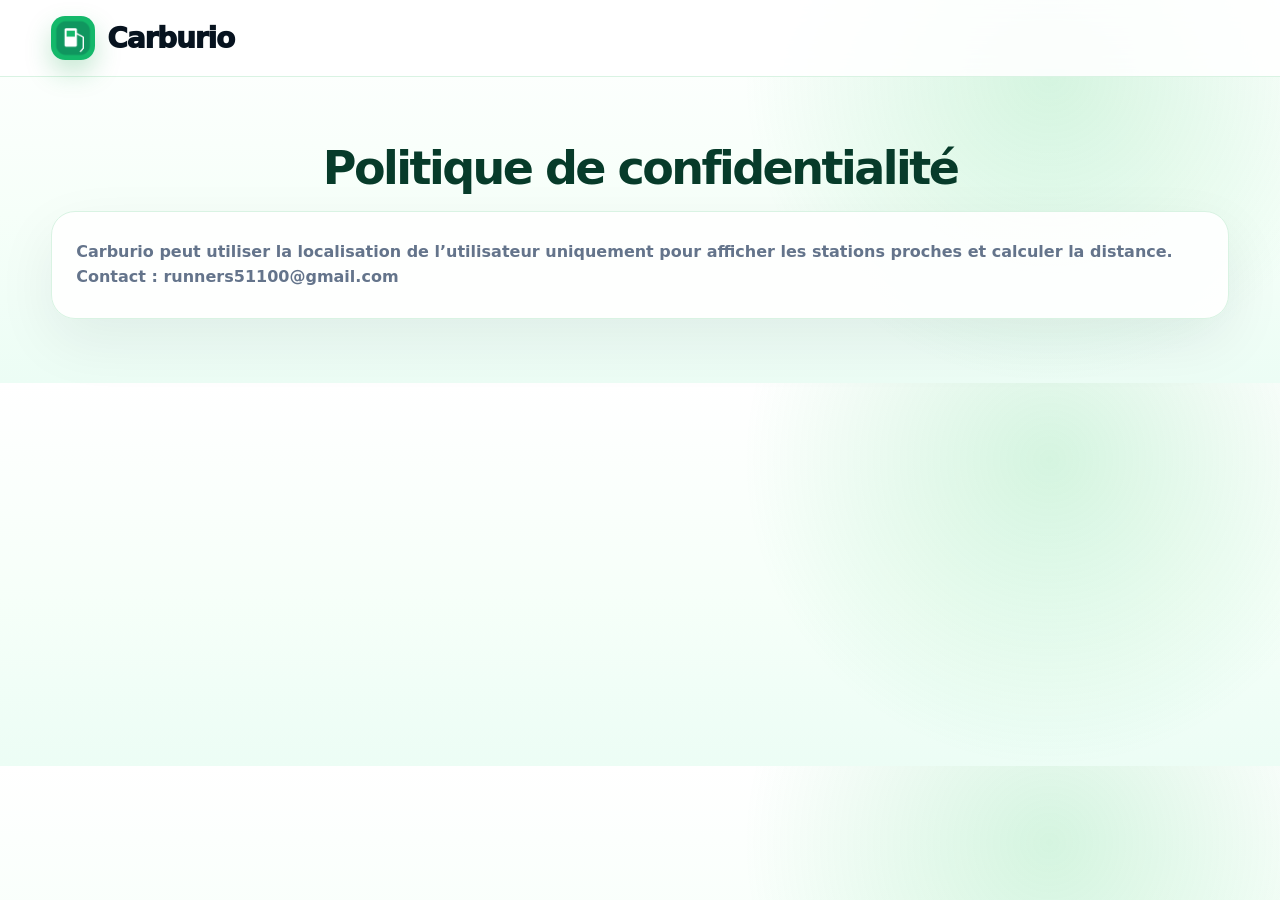
<file: confidentialite.html>
<!doctype html><html lang="fr"><head><meta charset="utf-8"><meta name="viewport" content="width=device-width,initial-scale=1"><title>Politique de confidentialité - Carburio</title><link rel="stylesheet" href="style.css"></head><body><header class="header"><div class="container nav"><a class="brand" href="index.html"><img class="logo-img" src="carburio-logo.png" alt="Logo Carburio">Carburio</a></div></header><main class="section"><div class="container"><h2>Politique de confidentialité</h2><div class="card"><p>Carburio peut utiliser la localisation de l’utilisateur uniquement pour afficher les stations proches et calculer la distance.</p><p>Contact : runners51100@gmail.com</p></div></div></main></body></html>
</file>
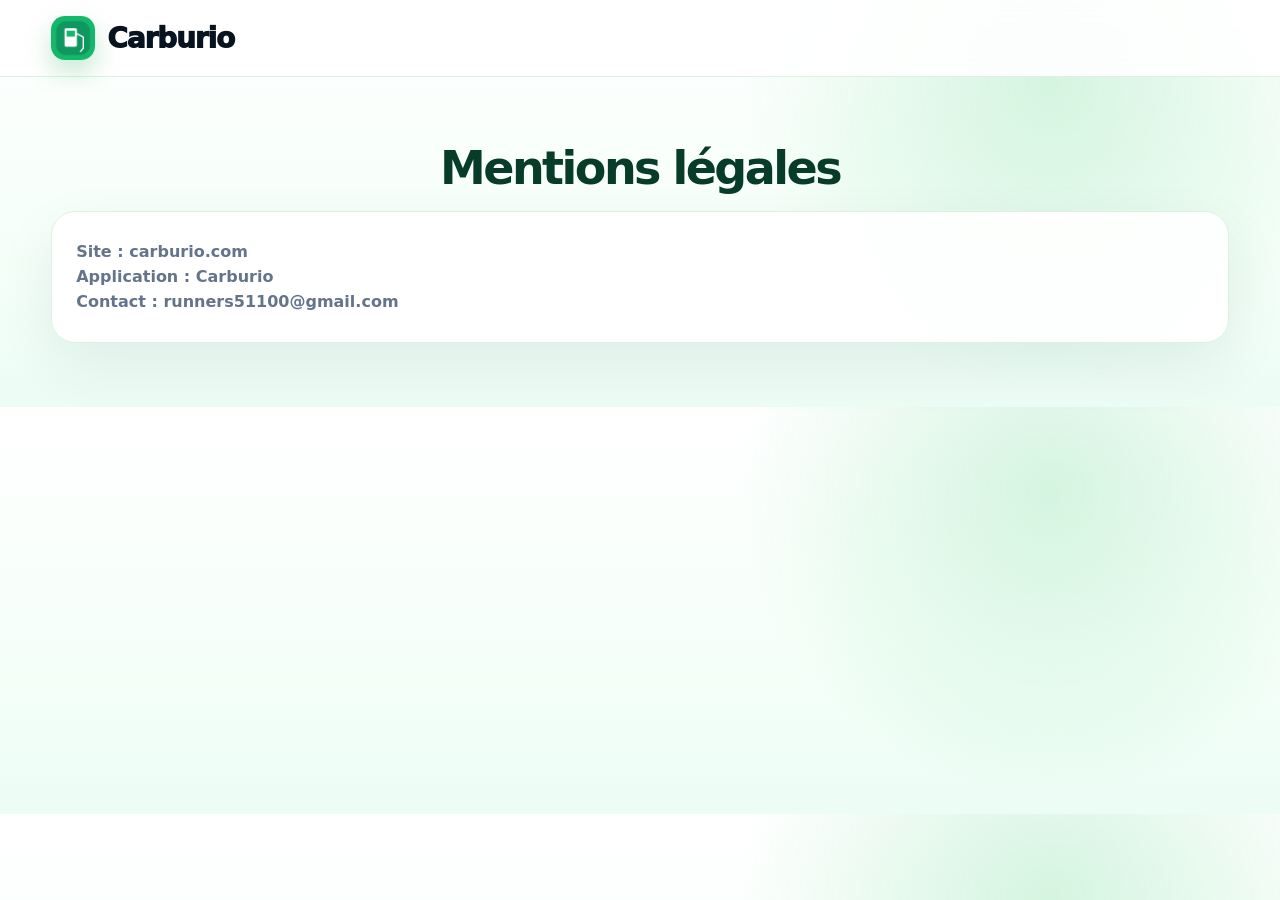
<file: mentions-legales.html>
<!doctype html><html lang="fr"><head><meta charset="utf-8"><meta name="viewport" content="width=device-width,initial-scale=1"><title>Mentions légales - Carburio</title><link rel="stylesheet" href="style.css"></head><body><header class="header"><div class="container nav"><a class="brand" href="index.html"><img class="logo-img" src="carburio-logo.png" alt="Logo Carburio">Carburio</a></div></header><main class="section"><div class="container"><h2>Mentions légales</h2><div class="card"><p><strong>Site :</strong> carburio.com</p><p><strong>Application :</strong> Carburio</p><p><strong>Contact :</strong> runners51100@gmail.com</p></div></div></main></body></html>
</file>
<file: style.css>
:root{--green:#16A34A;--green2:#22C55E;--greenDark:#047857;--ink:#07131f;--muted:#64748b;--line:#d9f3e3;--soft:#ecfdf5;--white:#fff;--shadow:0 24px 80px rgba(4,120,87,.18)}
*{box-sizing:border-box}html{scroll-behavior:smooth}
body{margin:0;font-family:Inter,ui-sans-serif,system-ui,-apple-system,BlinkMacSystemFont,"Segoe UI",sans-serif;color:var(--ink);background:radial-gradient(circle at 82% 20%,rgba(34,197,94,.18),transparent 28%),linear-gradient(180deg,#fff 0%,#f6fff9 56%,#ecfdf5 100%)}
a{text-decoration:none;color:inherit}.container{width:min(1180px,92vw);margin:auto}
.header{position:sticky;top:0;z-index:20;background:rgba(255,255,255,.88);backdrop-filter:blur(16px);border-bottom:1px solid var(--line)}
.nav{height:76px;display:flex;align-items:center;justify-content:space-between;gap:20px}.brand{display:flex;align-items:center;gap:12px;font-weight:950;font-size:28px;letter-spacing:-.04em}.navlinks{display:flex;gap:28px;font-weight:800;color:#172033}
.logo-img{width:44px;height:44px;border-radius:14px;object-fit:cover;box-shadow:0 12px 26px rgba(22,163,74,.25)}
.hero-logo-img{width:86px;height:86px;border-radius:24px;object-fit:cover;box-shadow:0 20px 48px rgba(22,163,74,.28)}
.compare-logo-img{width:78px;height:78px;border-radius:22px;object-fit:cover;box-shadow:0 20px 48px rgba(22,163,74,.18)}
.mini-logo{width:28px;height:28px;border-radius:8px;vertical-align:middle;margin-right:8px}
.btn{display:inline-flex;align-items:center;justify-content:center;gap:10px;padding:15px 22px;border-radius:14px;font-weight:950;border:1px solid transparent;cursor:pointer;font-size:15px}.btn-primary{background:linear-gradient(135deg,var(--green2),var(--greenDark));color:#fff;box-shadow:0 18px 36px rgba(22,163,74,.28)}.btn-secondary{border-color:var(--green);color:var(--greenDark);background:rgba(255,255,255,.8)}
.hero{padding:74px 0 50px;overflow:hidden}.hero-grid{display:grid;grid-template-columns:1.04fr .96fr;gap:64px;align-items:center}.app-title{display:flex;align-items:center;gap:22px;margin-bottom:18px}.app-title span:last-child{font-size:62px;font-weight:950;letter-spacing:-.06em}
h1{font-size:clamp(48px,7vw,84px);line-height:.96;letter-spacing:-.075em;margin:0 0 24px;color:#073b2a}.spark{color:var(--green)}.lead{font-size:22px;line-height:1.55;color:#475569;margin:0 0 28px;max-width:670px}.ctas{display:flex;gap:14px;flex-wrap:wrap}.trust{display:flex;gap:10px;align-items:center;color:#365046;font-weight:850;margin-top:18px}.check{width:22px;height:22px;border-radius:999px;background:var(--green);color:#fff;display:grid;place-items:center}
.phone-wrap{display:flex;justify-content:center}.phone{width:360px;border:13px solid #0b0d12;border-radius:48px;background:#f8fff9;box-shadow:0 28px 90px rgba(2,44,34,.34);overflow:hidden}.screen{padding:26px 20px 18px;min-height:575px}.statusbar,.appbar{display:flex;justify-content:space-between;align-items:center}.statusbar{font-size:13px;font-weight:800;margin-bottom:22px}.appbar{font-size:24px;margin-bottom:20px}.location{color:var(--greenDark);font-weight:950;margin-bottom:14px}.price-card{background:#fff;border:1px solid var(--line);border-radius:18px;padding:16px;display:flex;gap:16px;box-shadow:0 12px 35px rgba(22,163,74,.09)}.pump-icon{font-size:42px}.price-label{font-weight:850}.price{font-size:36px;color:var(--green);font-weight:950}.small{font-size:13px;color:#64748b;font-weight:700}.chips{display:flex;gap:8px;margin:16px 0}.chip{flex:1;text-align:center;border-radius:999px;background:#f3faf6;border:1px solid var(--line);padding:9px 0;font-weight:900;color:#0d4b38;font-size:13px}.chip.active{background:var(--green);color:white}.list-title{font-weight:950;margin:12px 0}.station{display:grid;grid-template-columns:38px 1fr auto;gap:10px;align-items:center;background:#fff;border:1px solid #e6f5ec;border-radius:14px;padding:10px 12px;margin-bottom:10px}.station-dot{width:34px;height:34px;border-radius:11px;background:#ecfdf5;display:grid;place-items:center;color:var(--greenDark);font-weight:950}.tabs{display:flex;justify-content:space-around;margin-top:18px;padding-top:12px;border-top:1px solid #e5f3eb;color:#475569;font-size:12px;font-weight:850}
.section{padding:64px 0}.section h2{text-align:center;font-size:46px;letter-spacing:-.055em;margin:0 0 16px;color:#073b2a}.features{padding:18px 0 60px}.cards{display:grid;grid-template-columns:repeat(4,1fr);gap:20px}.card{background:rgba(255,255,255,.92);border:1px solid var(--line);border-radius:24px;padding:28px 24px;box-shadow:0 22px 60px rgba(15,23,42,.07)}.iconbox{width:58px;height:58px;border-radius:18px;background:#effdf5;color:var(--green);display:grid;place-items:center;font-size:28px;margin-bottom:18px}.card h3{margin:0 0 10px}.card p{margin:0;color:#64748b;line-height:1.55;font-weight:650}
.compare-box{background:rgba(255,255,255,.94);border:1px solid var(--line);border-radius:34px;padding:34px;box-shadow:0 24px 80px rgba(4,120,87,.12)}.compare-head{display:flex;align-items:flex-start;justify-content:space-between;gap:22px}.eyebrow{display:inline-flex;color:var(--greenDark);background:#ecfdf5;border:1px solid var(--line);border-radius:999px;padding:8px 13px;font-weight:950;margin-bottom:14px}.compare-head h2{text-align:left;margin:0 0 12px}.compare-head p{color:#64748b;font-size:18px;line-height:1.55;margin:0;max-width:760px}
.compare-form{display:grid;grid-template-columns:1.2fr .7fr auto auto;gap:16px;align-items:end;margin-top:28px}.compare-form label{font-weight:950;color:#0f3d2e}.compare-form input,.compare-form select{width:100%;display:block;margin-top:9px;padding:16px;border:1px solid var(--line);border-radius:16px;background:#fff;font-size:16px;font-weight:750;outline:none}.compare-submit,.compare-location{height:53px;white-space:nowrap}.compare-status{margin-top:18px;padding:14px 16px;border-radius:16px;background:#f7fff9;border:1px solid var(--line);color:#476456;font-weight:750}.api-debug{margin-top:10px;color:#64748b;font-size:13px;word-break:break-word}
.map-wrap{margin-top:18px;border:1px solid var(--line);border-radius:24px;overflow:hidden;background:#ecfdf5;box-shadow:0 12px 34px rgba(15,23,42,.08)}#map{height:410px;width:100%}
.compare-results{margin-top:18px;display:grid;gap:12px}.result-card{background:#fff;border:1px solid var(--line);border-radius:20px;padding:16px;display:grid;grid-template-columns:1fr auto;gap:18px;align-items:center;box-shadow:0 12px 30px rgba(15,23,42,.05)}.result-main{display:grid;grid-template-columns:48px 1fr;gap:14px;align-items:center}.station-logo{width:48px;height:48px;border-radius:16px;background:#f0fdf4;border:1px solid var(--line);display:grid;place-items:center;color:var(--greenDark);font-weight:950;font-size:20px}.result-card strong{font-size:18px;color:#0b3327}.address{color:#64748b;margin-top:5px;font-weight:700}.price-badge{color:#fff;background:linear-gradient(135deg,var(--green2),var(--greenDark));border-radius:18px;padding:13px 16px;font-size:22px;font-weight:950;white-space:nowrap;text-align:center;min-width:145px}.price-badge .date{display:block;font-size:12px;opacity:.85}.map-link,.name-source{display:inline-flex;margin-top:8px;color:var(--greenDark);font-weight:950;background:#ecfdf5;border:1px solid var(--line);border-radius:999px;padding:6px 10px}.name-source{margin:0 0 0 8px;padding:3px 7px;font-size:11px;vertical-align:middle}.compare-note{margin-top:18px;color:#64748b;font-size:14px;line-height:1.5}
.footer{border-top:1px solid var(--line);padding:32px 0;background:#fff}.foot{display:flex;justify-content:space-between;gap:18px;align-items:center;color:#64748b;font-weight:700}.foot a{color:#0f513d}
.leaflet-popup-content-wrapper{border-radius:14px}.popup-price{font-weight:950;color:#047857;font-size:18px}
@media(max-width:1080px){.navlinks{display:none}.hero-grid{grid-template-columns:1fr}.cards{grid-template-columns:1fr 1fr}.compare-form{grid-template-columns:1fr 1fr}.phone{width:min(360px,94vw)}}
@media(max-width:650px){.header .btn{display:none}.nav{height:auto;padding:14px 0}.brand{font-size:22px}.cards,.compare-form{grid-template-columns:1fr}.app-title span:last-child{font-size:42px}.hero-logo-img{width:64px;height:64px}.lead{font-size:18px}.btn{width:100%}.result-card{grid-template-columns:1fr}.price-badge{width:max-content}.foot{display:block;text-align:center}#map{height:360px}}
</file>
